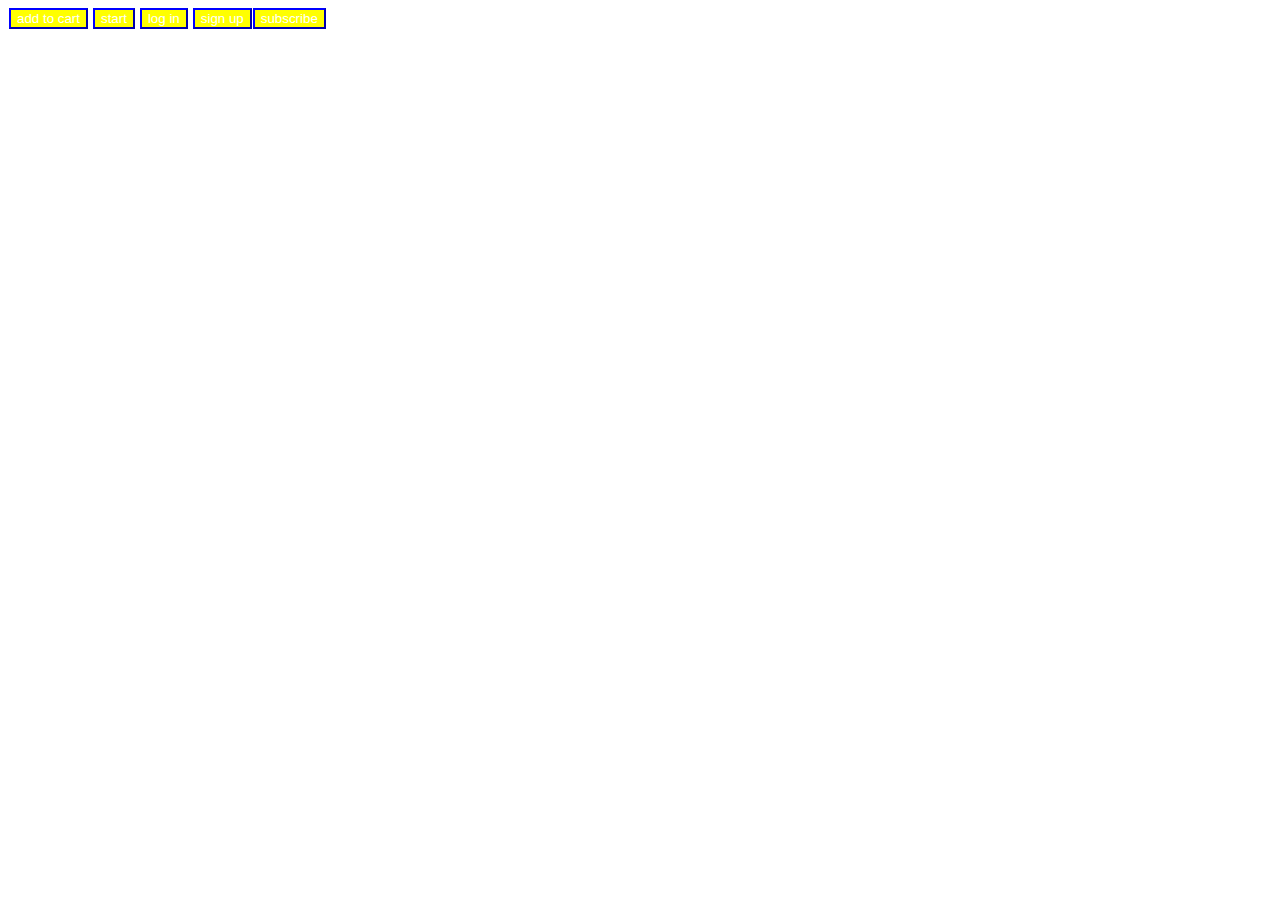
<file: task-1/index.html>
<!DOCTYPE html>
<html lang="en">

<head>
    <title>Document</title>

    <!-- 

        Google Fonts used:
        - Montserrat
        - Gugi

     -->
    <link rel="stylesheet" href="style1.css">

</head>

<body>
    <button>add to cart </button>
    <button>start</button>
    <button>log in</button>
    <button>sign up</button4>
        <button>subscribe</button>

</body>

</html>
</file>
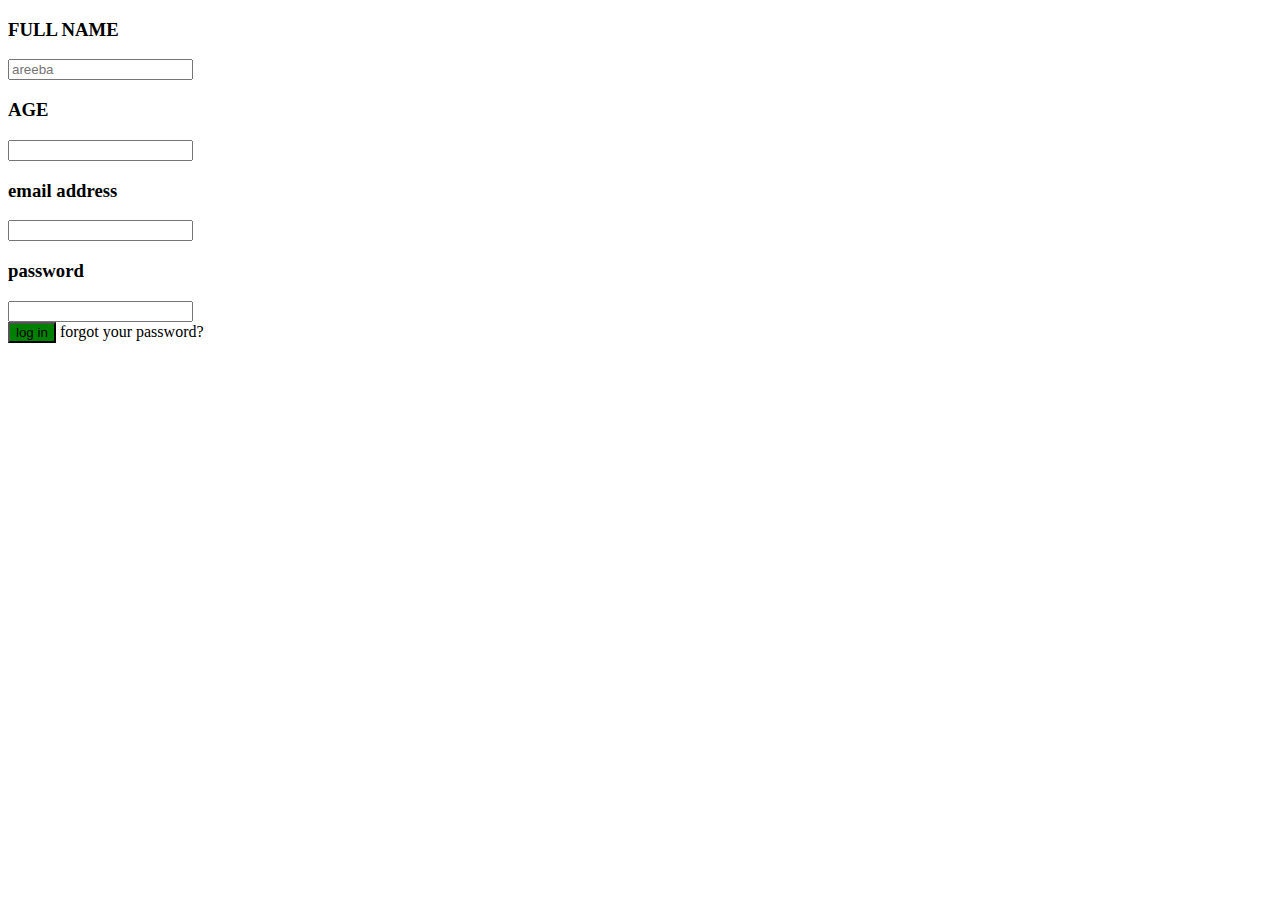
<file: task-3/index.html>
<!DOCTYPE html>
<html lang="en">
  <head>
    <title>Document</title>

    <!-- 

        Google Fonts used:
        - Montserrat

     -->
     <link rel="stylesheet" href="style.css">
    </head>
  <body>
    <h3>FULL NAME</h3>
    <input placeholder="areeba">
    <h3>AGE</h3>
    <input>
    <h3>email address</h3>
    <input>
   <h3>password</h3>
    <input>
    <br>
    <button>log in</button> forgot your password?
  </body>
</html>
</file>
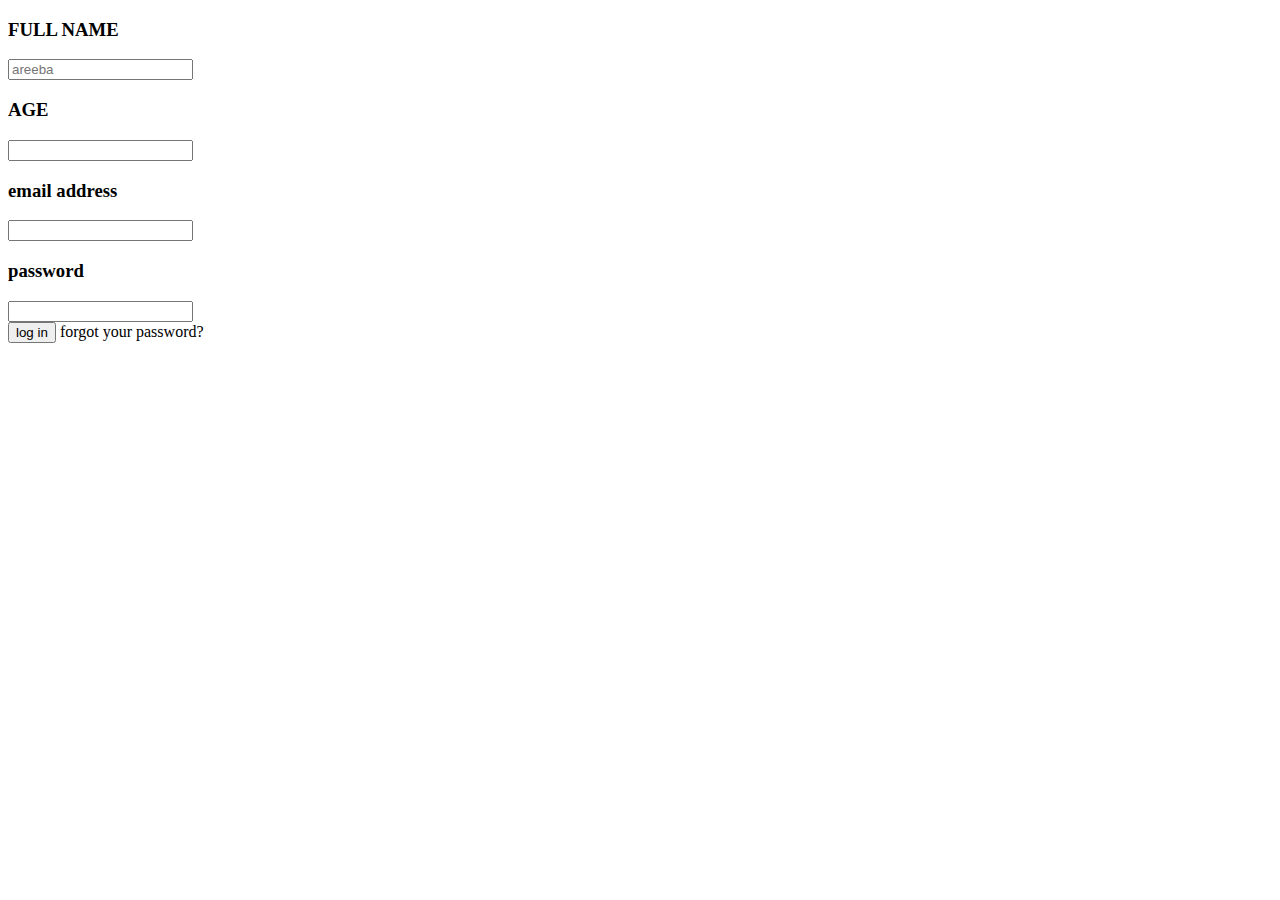
<file: task-2/Document.html>
<!DOCTYPE html>
<!-- saved from url=(0057)file:///C:/Users/labit/Documents/areeba/task-3/index.html -->
<html lang="en"><head><meta http-equiv="Content-Type" content="text/html; charset=windows-1252">
    <title>Document</title>

    <!-- 

        Google Fonts used:
        - Montserrat

     -->
     <link rel="stylesheet" href="file:///C:/Users/labit/Documents/areeba/task-3/style.css">
    </head>
  <body>
    <h3>FULL NAME</h3>
    <input placeholder="areeba">
    <h3>AGE</h3>
    <input>
    <h3>email address</h3>
    <input>
   <h3>password</h3>
    <input>
    <br>
    <button>log in</button> forgot your password?
  

</body></html>
</file>
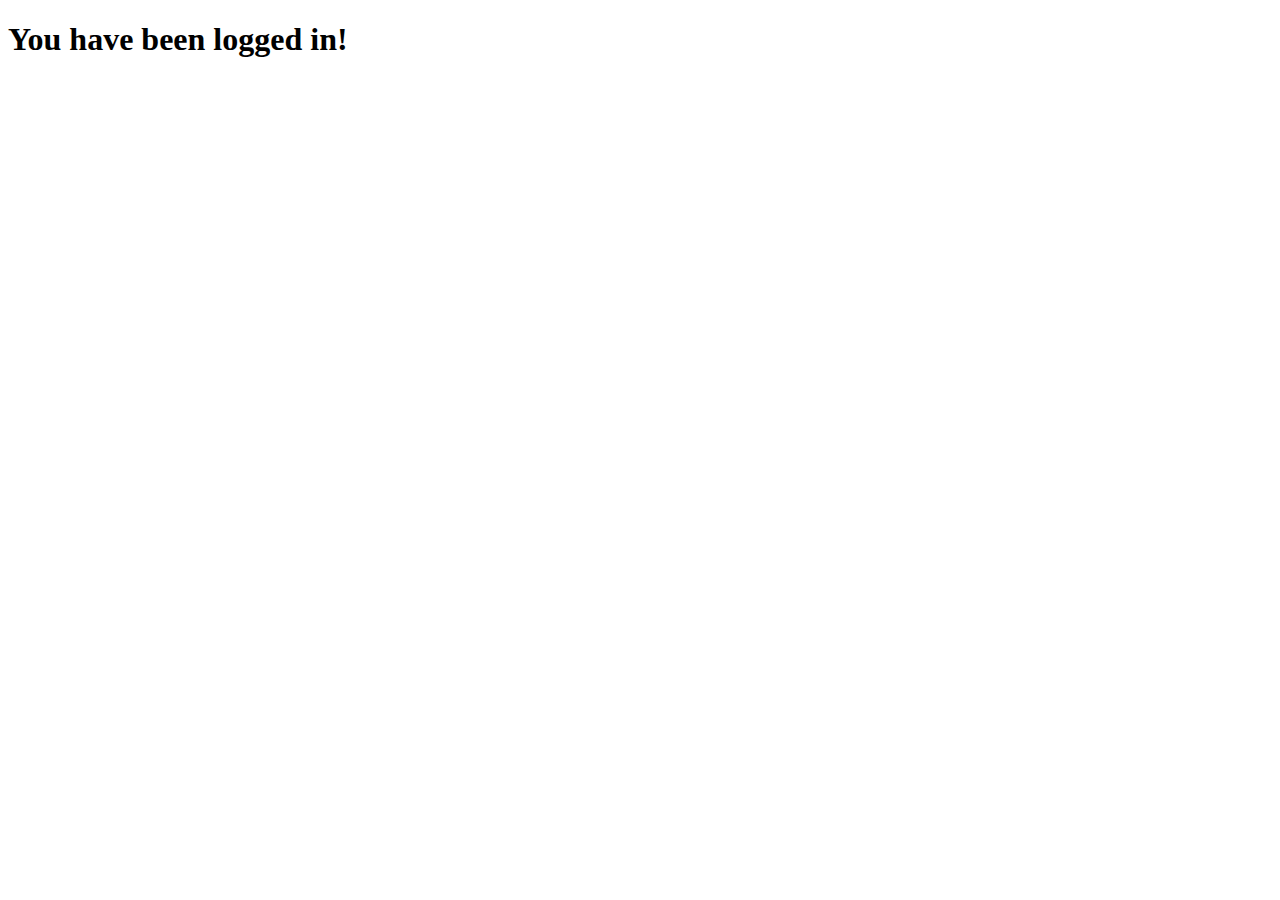
<file: task-3/logged-in.html>
<!DOCTYPE html>
<html lang="en">
<head>
    <meta charset="UTF-8">
    <meta name="viewport" content="width=device-width, initial-scale=1.0">
    <meta http-equiv="X-UA-Compatible" content="ie=edge">
    <title>Document</title>
</head>
<body>
    <h1>You have been logged in!</h1>
</body>
</html>
</file>
<file: task-1/style1.css>
.button
     {
    background-color:#ea2929; 
    color:rgb(255, 255, 255);
    margin:250px;
    padding: 20px;
    border-color:transparent
    pseudoclasses:active;
 }
 button
 {
background-color:yellow;
border-color:blue;
 }
 button
{
background-color:green;
color:white;
margin-left: 1px
}
 button{
color:white;
background-color:yellow

}
</file>
<file: task-3/style.css>
button{
    background-color:green;
}
    style{
        background-color:lightgreen;
    }
</file>
